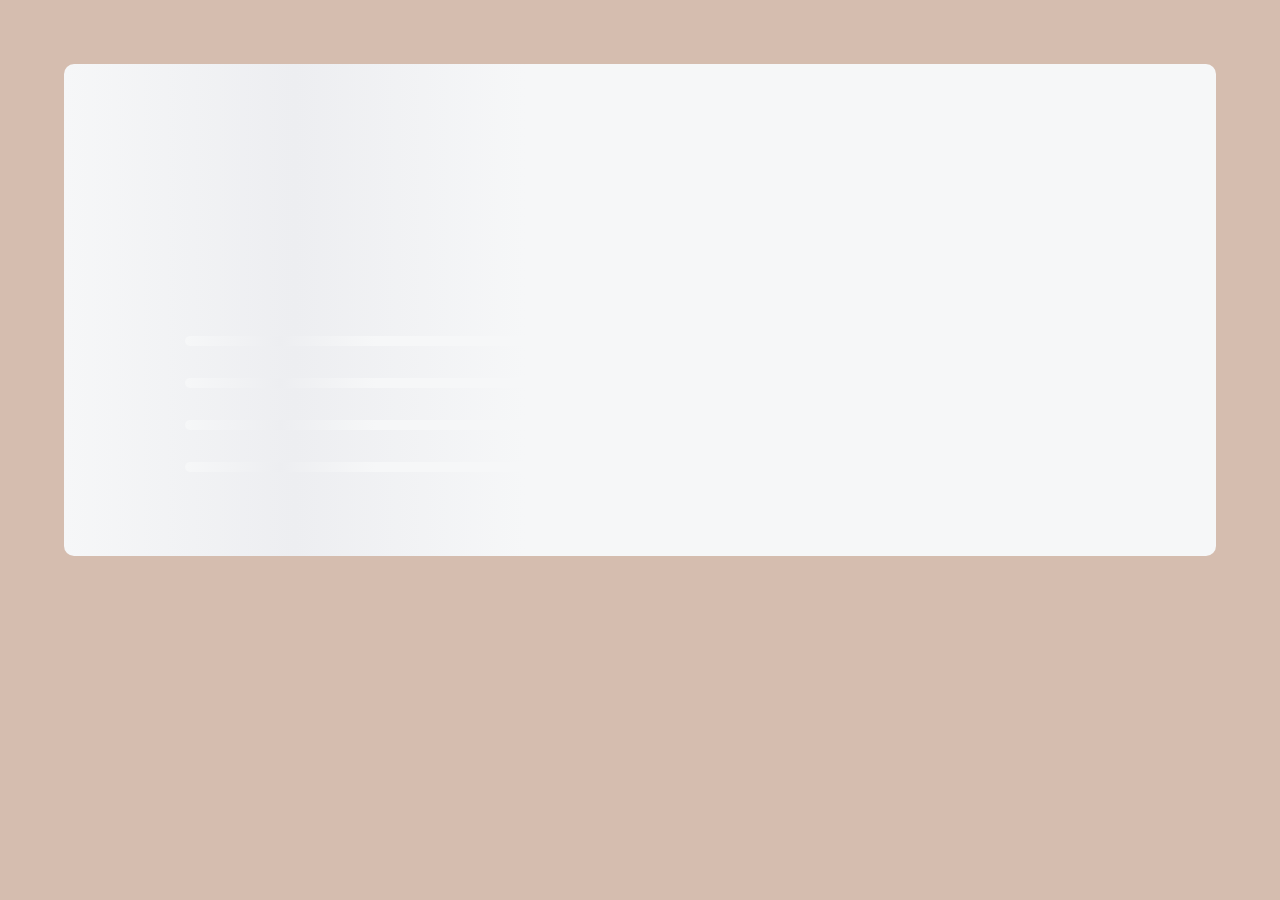
<file: index.html>
<!DOCTYPE html>
<html lang="en">
<head>
    <meta charset="UTF-8">
    <meta http-equiv="X-UA-Compatible" content="IE=edge">
    <meta name="viewport" content="width=device-width, initial-scale=1.0">
    <link href="https://fonts.googleapis.com/css2?family=Charis+SIL:ital,wght@0,400;1,900&family=Happy+Monkey&family=Mulish:wght@200&family=Orbitron:wght@500&family=Poppins:ital,wght@0,200;1,100&family=Roboto:wght@100;300;900&family=Ubuntu:wght@500;700&display=swap" rel="stylesheet">
    <link rel="stylesheet" href="style/home.css">
    <title>home page</title>
</head>
<body>
        <section class="wrapper">
            <div class="hero-container container  animated-bg" id="hero-container">
                    <header class="container ">
                        <div class="container-flex ">
                            <div class="site-title">
                                <h1 class="" id="title">&nbsp;</h1>
                            </div>
                            <nav class="" id="nav-link">&nbsp;</nav> 
                        </div> <!--container-->
                    </header>

                    <article class="container">
                        <div class="container-flex">
                            <div class="container container-flex">
                                <div class="info-text">
                                    <h2 class= "" id="info-text-title">&nbsp;</h2>
                                    
                                    <p id="excerpt">&nbsp;
                                       <span class="animated-bg animated-bg-text">&nbsp;</span>
                                        <span class="animated-bg animated-bg-text">&nbsp;</span>
                                        <span class="animated-bg animated-bg-text"> &nbsp;</span>
                                        <span class="animated-bg animated-bg-text">&nbsp;</span>
                                    </p>
                                  
                                </div>
                                <div class="home-img" id="hero-img">
                                </div>
                            </div>
                        </div>
                    </article>
            </div>
        </section>

        <script src="/index.js"></script>
</body>

</html>
</file>
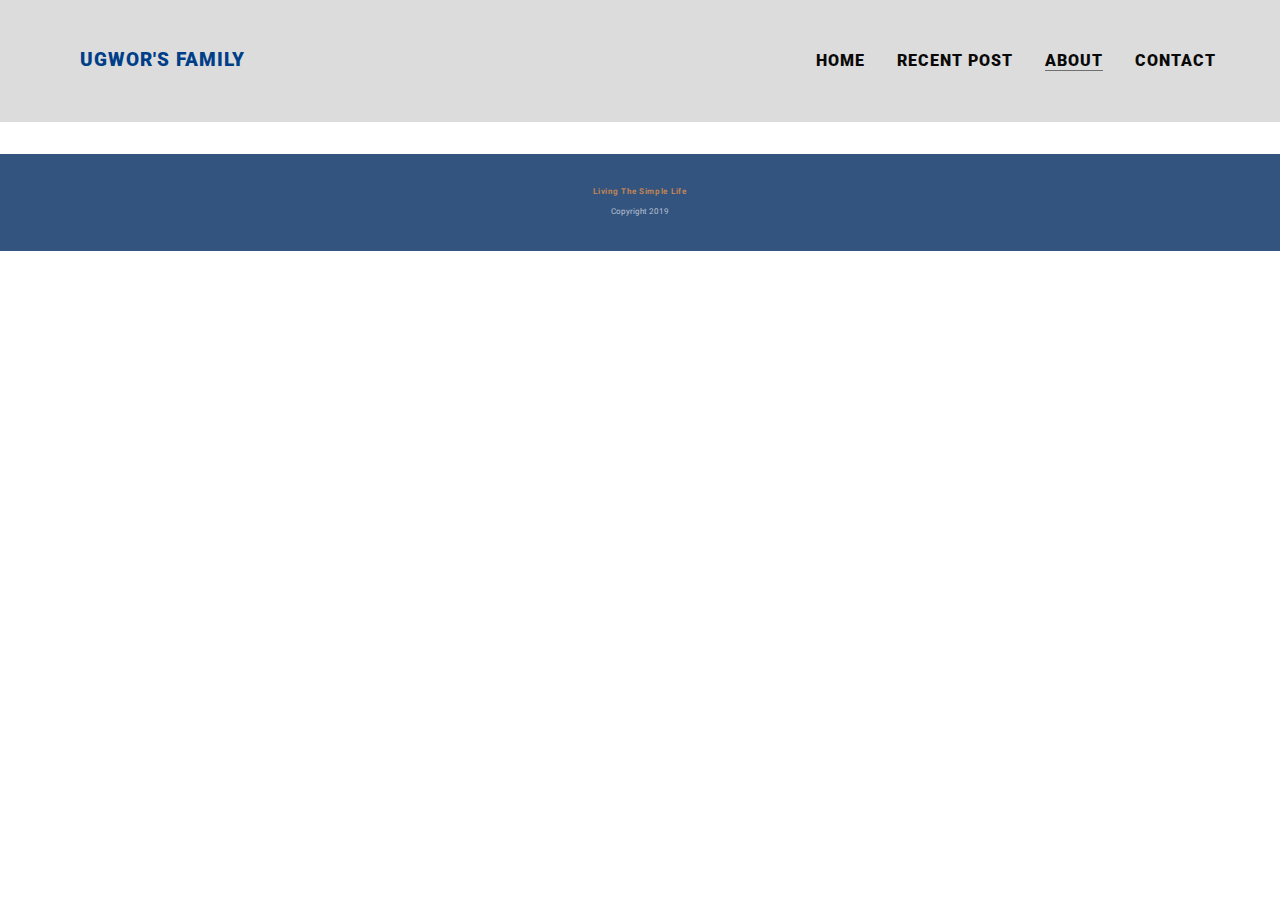
<file: about.html>
<html lang="en">
<head>
    <meta charset="UTF-8">
    <meta http-equiv="X-UA-Compatible" content="IE=edge">
    <meta name="viewport" content="width=device-width, initial-scale=1.0">
    <title>recent-post</title>
    <link href="https://fonts.googleapis.com/css2?family=Charis+SIL:ital,wght@0,400;1,700&family=Happy+Monkey&family=Mulish:wght@200&family=Orbitron:wght@500&family=Poppins:ital,wght@0,200;1,100&family=Roboto:wght@100;300;400&family=Ubuntu:wght@500;700&display=swap" rel="stylesheet">
    <link rel="stylesheet" href="/style/style.css">
</head>
<body class="grad">
    <header>
        <div class="container container-flex">
            <div class="site-title">
                <h1>UGWOR'S FAMILY</h1>
            </div>
            <nav>
                <ul>
                    <li><a href="index.html">Home</a></li>
                    <li><a href="recent.html">Recent post</a></li>
                    <li><a href="about.html" class="current-page">About</a></li>
                    <li><a href="contact.html">contact</a></li>
                </ul>
            </nav>
        </div> <!--container-->
    </header>


    <footer>
        <p><strong>Living the Simple Life</strong></p>
        <p>Copyright 2019</p>
    </footer>

   <script src="index.js"></script>
<body>
</file>
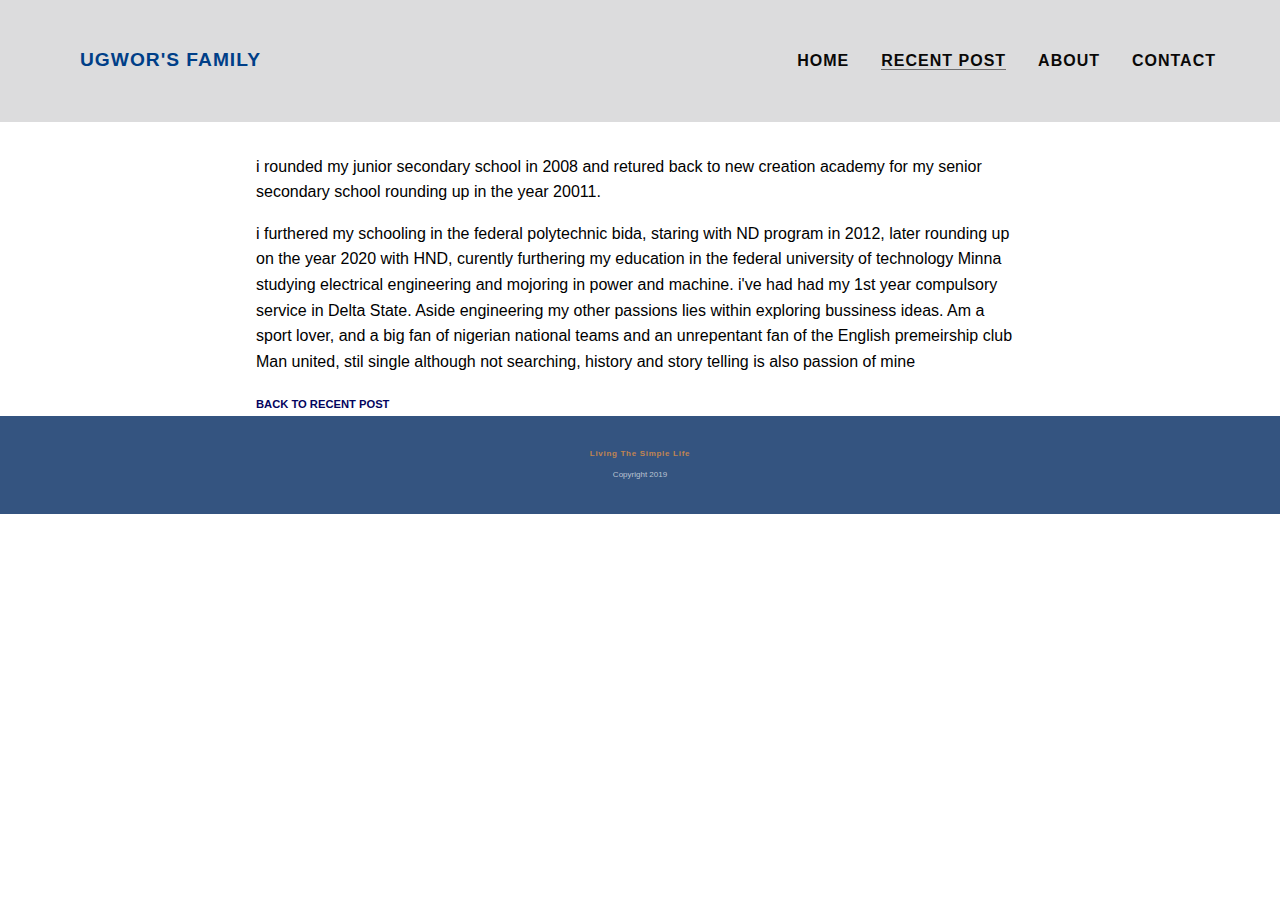
<file: chidike-article.html>
<!DOCTYPE html>
<html lang="en">
<head>
    <meta charset="UTF-8">
    <meta http-equiv="X-UA-Compatible" content="IE=edge">
    <meta name="viewport" content="width=device-width, initial-scale=1.0">
    <link rel="stylesheet" href="style/style.css">
    <title>Document</title>
</head>
<body>
    <header>
        <div class="container container-flex">
            <div class="site-title">
                <h1>UGWOR'S FAMILY</h1>
            </div>
            <nav>
                <ul>
                    <li><a href="index.html">Home</a></li>
                    <li><a href="recent.html" class="current-page">Recent post</a></li>
                    <li><a href="about.html">About</a></li>
                    <li><a href="contact.html">contact</a></li>
                </ul>
            </nav>
        </div> <!--container-->
    </header>

    <div class="article-site-container">
            <p class="article-body more-info-text">
                i rounded my junior secondary school in 2008 and retured back to new creation academy
                 for my senior secondary school rounding up in the year 20011.
                <p> 
                    i furthered my schooling in the federal polytechnic bida, staring with  ND program in 2012,
                    later rounding up on the year 2020 with HND, curently furthering my education in the
                    federal university of technology Minna studying electrical engineering and mojoring in
                    power and machine. i've had had my 1st year compulsory service in Delta State.
                    Aside engineering my other passions lies within exploring bussiness ideas.
                    Am a sport lover, and a big fan of nigerian national teams and an unrepentant fan
                    of the English premeirship club Man united, stil single although not searching,
                    history and story telling is also passion of mine
                </p>
            
            </p>
            
            <a href="recent.html" class="article-read-more">back to recent post</a>
           
    </div>

    <footer>
        <p><strong>Living the Simple Life</strong></p>
        <p>Copyright 2019</p>
    </footer>
    
    <script src="index.js"></script>
</body>
</html>
</file>
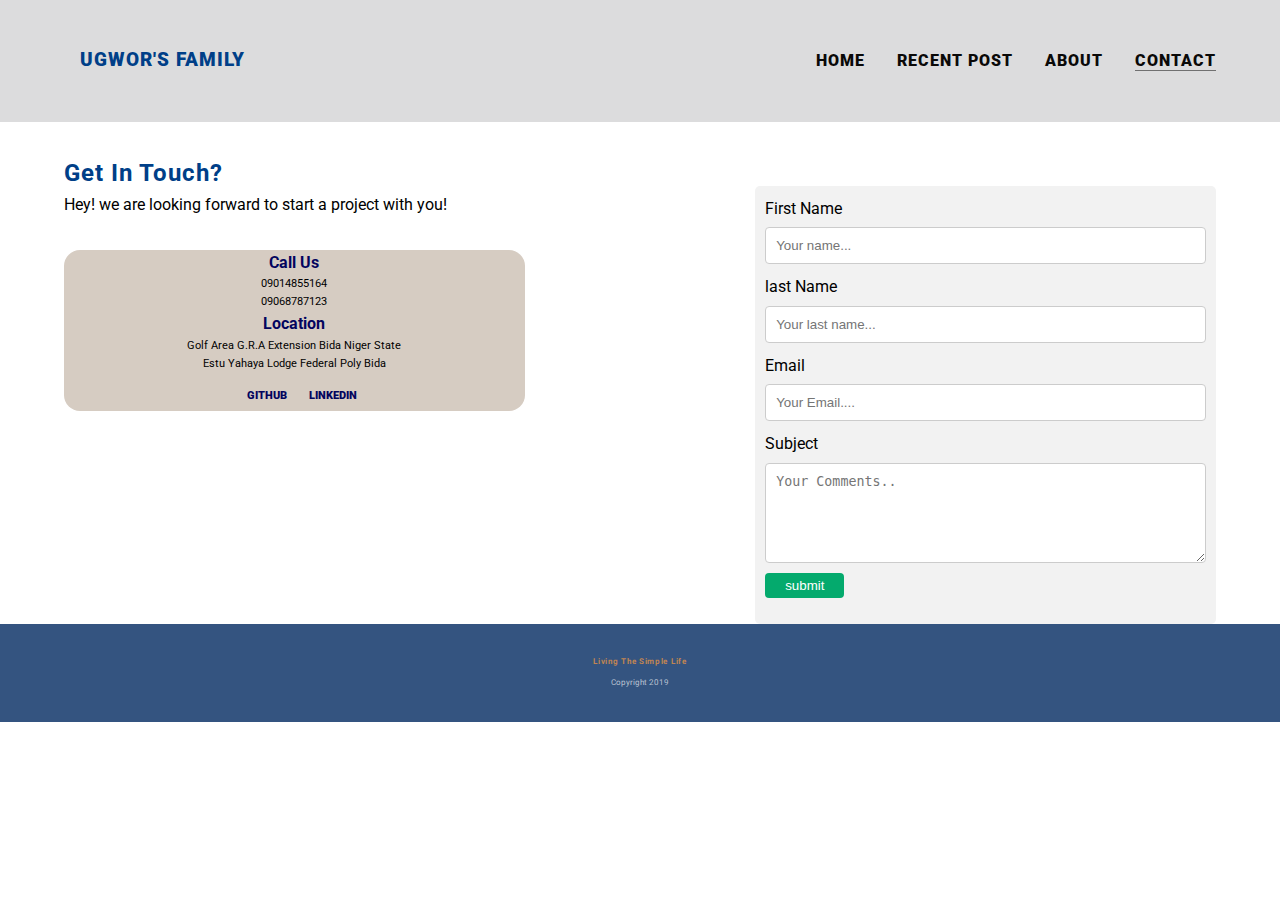
<file: contact.html>
<html lang="en">
<head>
    <meta charset="UTF-8">
    <meta http-equiv="X-UA-Compatible" content="IE=edge">
    <meta name="viewport" content="width=device-width, initial-scale=1.0">
    <link rel="stylesheet" href="style/style.css">
    <link href="https://fonts.googleapis.com/css2?family=Charis+SIL:ital,wght@0,400;1,700&family=Happy+Monkey&family=Mulish:wght@200&family=Orbitron:wght@500&family=Poppins:ital,wght@0,200;1,100&family=Roboto:wght@100;300;400&family=Ubuntu:wght@500;700&display=swap" rel="stylesheet">
    <title>contact-page</title>
</head>
<body>
    <header>
        <div class="container container-flex">
            <div class="site-title">
                <h1>UGWOR'S FAMILY</h1>
            </div>
            <nav>
                <ul>
                    <li><a href="index.html">Home</a></li>
                    <li><a href="recent.html">Recent post</a></li>
                    <li><a href="about.html">About</a></li>
                    <li><a href="contact.html" class="current-page">contact</a></li>
                </ul>
            </nav>
        </div> <!--container-->
    </header>


    <section class="container container-flex">
        <article class="contact-page">
            <h2 class="article-heading"> Get In Touch?</h2>
            <p class="article-body"> Hey! we are looking forward to start a project with you!</p>

            <div class="contact-info">
                <h2 class="contact-info-text">call us</h2>
                <span>09014855164</span><br>
                <span>09068787123</span>
                <h3 class="contact-info-text">location</h3>
                <p class="contact-address">Golf Area G.R.A Extension Bida Niger State</p>
                <p class="contact-address">Estu yahaya lodge Federal Poly Bida</p>
                <a class="contact-link" href="https://github.com/powei55">github</a>
                <a target="_blank" class="contact-link" href="https://www.linkedin.com/in/powei-ikechukwu">linkedin</a>
            </div>

         </article>

        

        <article class="form-container">
            <form action="/action_page.php">
                <label for="for name">First Name</label>
                <input type="text" id="fname" name="firstname" placeholder="Your name...">

                <label for="lname">last Name</label>
                <input type="text" id="lname" name="lastname" placeholder="Your last name...">

                <label for="for email">Email</label>
                <input type="text" id="email" name="email" placeholder="Your Email....">

                <label for="subject">Subject</label>
                <textarea name="subject" id="subject" placeholder="Your Comments.." style="height:100px;"></textarea>

                <input type="submit" value="submit">
            </form>
        </article>
    </section>

    <footer>
        <p><strong>Living the Simple Life</strong></p>
        <p>Copyright 2019</p>
    </footer>
    

    <script src="index.js"></script>
</body>
</html>
</file>
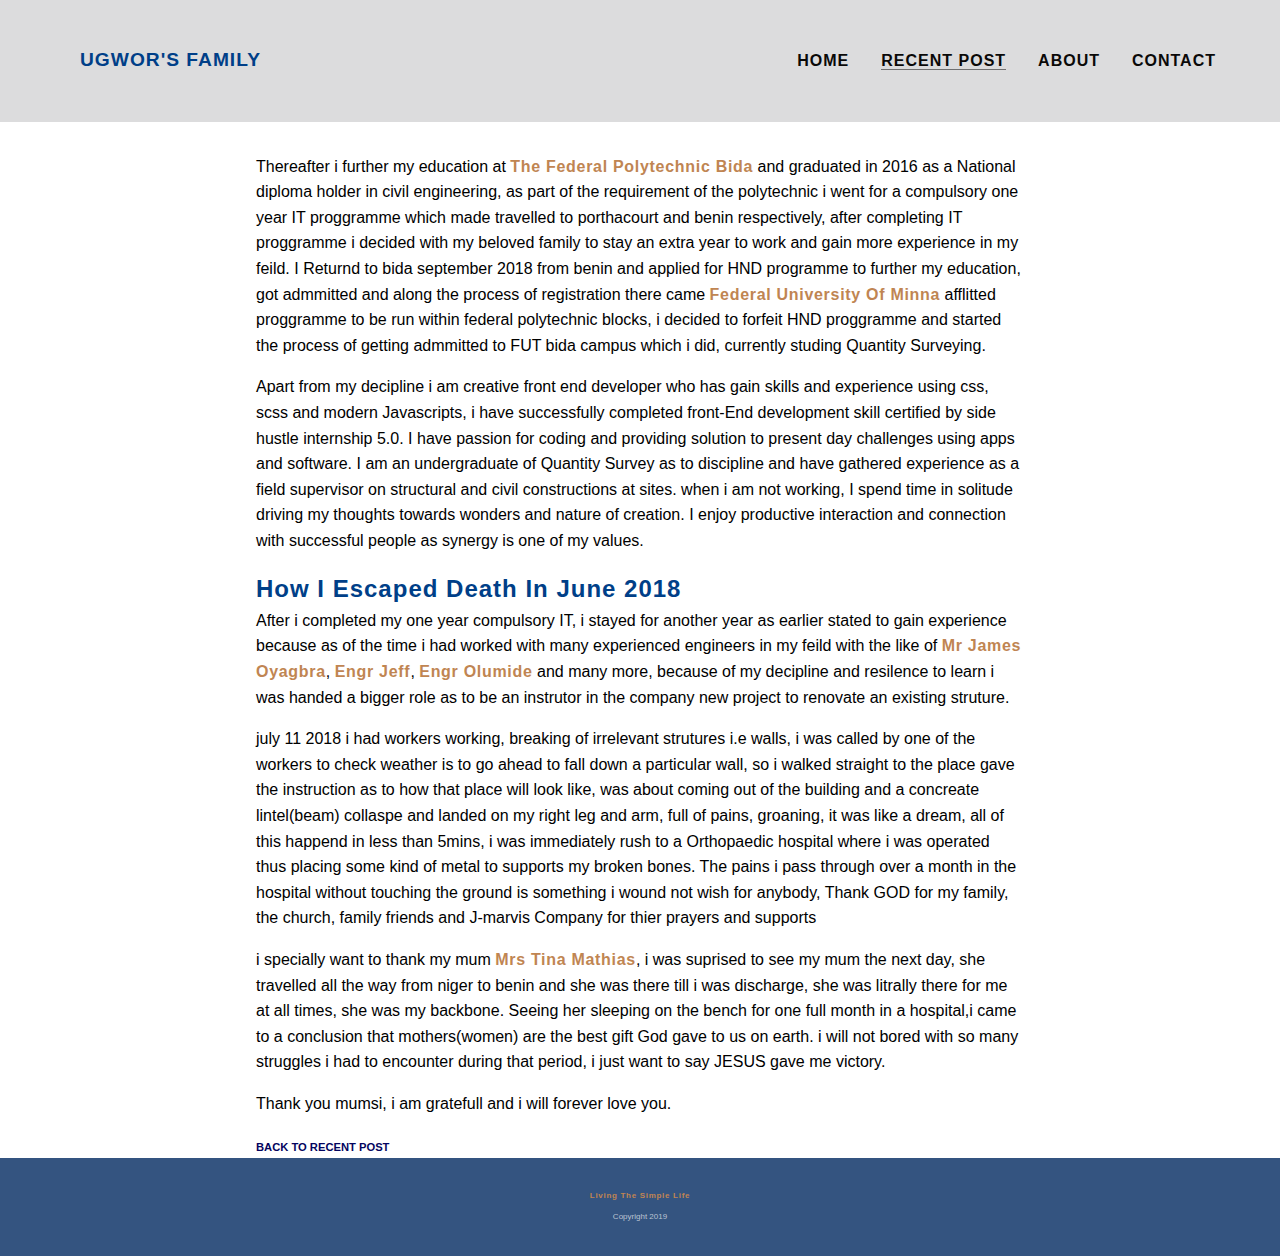
<file: ikechukwu.article.html>
<!DOCTYPE html>
<html lang="en">
<head>
    <meta charset="UTF-8">
    <meta http-equiv="X-UA-Compatible" content="IE=edge">
    <meta name="viewport" content="width=device-width, initial-scale=1.0">
    <link rel="stylesheet" href="style/style.css">
    <title>Document</title>
</head>
<body>
    <header>
        <div class="container container-flex">
            <div class="site-title">
                <h1>UGWOR'S FAMILY</h1>
            </div>
            <nav>
                <ul>
                    <li><a href="index.html">Home</a></li>
                    <li><a href="recent.html" class="current-page">Recent post</a></li>
                    <li><a href="about.html">About</a></li>
                    <li><a href="contact.html">contact</a></li>
                </ul>
            </nav>
        </div> <!--container-->
    </header>

    <div class="article-site-container">
            <p class="article-body more-info-text">
                Thereafter i further my education at <strong>the federal polytechnic bida</strong> and graduated in 2016 as a 
               National diploma holder in civil engineering, as part of the requirement of the polytechnic i went for a compulsory one year
                IT proggramme which made travelled to porthacourt and benin respectively, after completing IT proggramme
                i decided with my beloved family to stay an extra year to work and gain more experience in my feild. I Returnd
                to bida september 2018 from benin and applied for HND programme to further my education, got admmitted and along the
                process of registration there came <strong>federal university of minna</strong> afflitted proggramme to be run within federal polytechnic blocks, i decided to forfeit
                HND proggramme and started the process of getting admmitted to FUT bida campus which i did, currently studing Quantity
                Surveying.

                <p>
                    Apart from my decipline i am  creative front end developer who has gain skills and experience using css, scss and modern Javascripts,
                    i have successfully completed front-End development skill certified by side hustle internship 5.0.
                    I have passion for coding and providing solution to present day challenges using apps and software. 
                    I am an undergraduate of Quantity Survey as to discipline and have gathered experience as a field supervisor on structural and civil constructions at sites.
                    when i am not working, I spend time in solitude driving my thoughts towards wonders and nature of creation.
                    I enjoy productive interaction and connection with successful people as synergy is one of my values. 
                </p>

                <p>
                    <h2 class="article-heading">how i escaped death in june 2018</h2>
                    After i completed my one year compulsory IT, i stayed for another year as earlier stated to gain experience because
                    as of the time i had worked with many experienced engineers in my feild with the like of <strong>mr James oyagbra</strong>,
                    <strong>engr jeff</strong>, <strong>engr olumide</strong> and many more, because of my decipline and resilence to learn i was handed a bigger
                    role as to be an instrutor in the company new project to renovate an existing struture. 

                    <p>july 11 2018 i had workers working, breaking of irrelevant strutures i.e walls, i was called by one of the workers
                        to check weather is to go ahead to fall down a particular wall, so i walked straight to the place gave the instruction
                        as to how that place will look like, was about coming out of the building and a concreate lintel(beam) collaspe and landed on
                        my right leg and arm, full of pains, groaning, it was like a dream, all of this happend in less than 5mins, i was immediately
                        rush to a Orthopaedic hospital where i was operated thus placing some kind of metal to supports my broken bones. The pains i pass through
                         over a month in the hospital without touching the ground is something i wound not wish for anybody, Thank GOD for my family,
                          the church, family friends and J-marvis Company for thier prayers and supports</p>
                </p>
                <p>
                    i specially want to thank my mum <strong>mrs Tina mathias</strong>, i was suprised to see my mum the next day, she travelled
                    all the way from niger to benin and she was there till i was discharge, she was litrally there for me at all times, she was
                    my backbone. Seeing her sleeping on the bench for one full month in a hospital,i came to a conclusion that mothers(women) are 
                    the best gift God gave to us on earth. i will not bored with so many struggles i had to encounter during that period, i just want
                    to say JESUS gave me victory.
                </p>
                <p>Thank you mumsi, i am gratefull and i will forever love you.</p>
            </p>


            
           
              
            <a href="recent.html" class="article-read-more">back to recent post</a>
       
           
    </div>
    <footer>
        <p><strong>Living the Simple Life</strong></p>
        <p>Copyright 2019</p>
    </footer>
   
    <script src="index.js"></script>
</body>
</html>
</file>
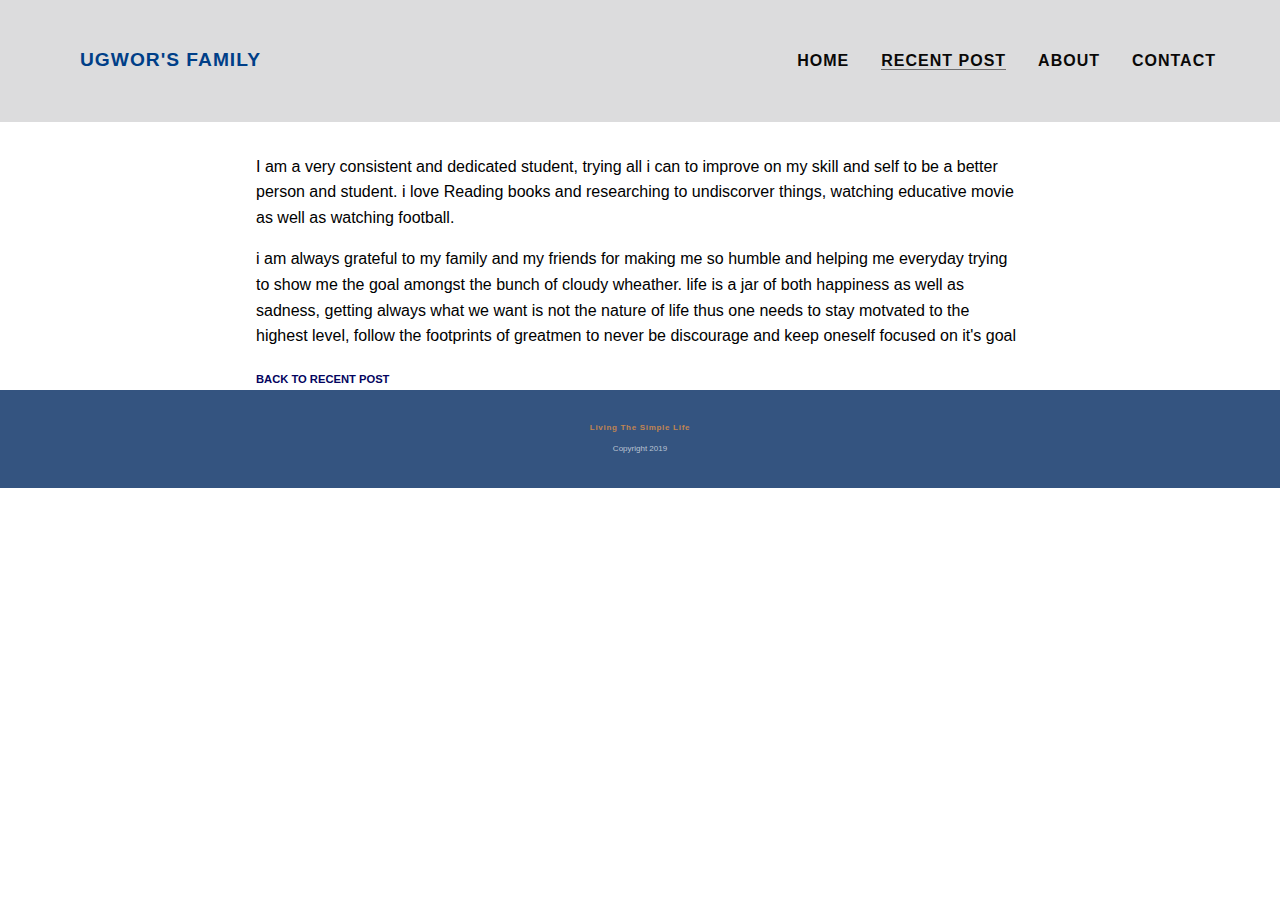
<file: obinna-article.html>
<!DOCTYPE html>
<html lang="en">
<head>
    <meta charset="UTF-8">
    <meta http-equiv="X-UA-Compatible" content="IE=edge">
    <meta name="viewport" content="width=device-width, initial-scale=1.0">
    <link rel="stylesheet" href="style/style.css">
    <title>Document</title>
</head>
<body>
    <header>
        <div class="container container-flex">
            <div class="site-title">
                <h1>UGWOR'S FAMILY</h1>
            </div>
            <nav>
                <ul>
                    <li><a href="index.html">Home</a></li>
                    <li><a href="recent.html" class="current-page">Recent post</a></li>
                    <li><a href="about.html">About</a></li>
                    <li><a href="contact.html">contact</a></li>
                </ul>
            </nav>
        </div> <!--container-->
    </header>

    <div class="article-site-container">
            <p class="article-body more-info-text">
                I am a very consistent and dedicated student, trying all i can to improve
                 on my skill and self to be a better person and student. i love Reading
                books and researching to undiscorver things, watching educative movie
                 as well as watching football.

                 <p>
                    i am always grateful to my family and my friends for making me so humble
                     and helping me everyday trying to show me the goal amongst the bunch of cloudy
                    wheather. life is a jar of both happiness as well as sadness, getting always 
                    what we want is not the nature of life thus one needs to stay motvated to the highest
                    level, follow the footprints of greatmen to never be discourage and keep oneself 
                    focused on it's goal
                </p>
            </p>
            
            <a href="recent.html" class="article-read-more">back to recent post</a>


    </div>

    <footer>
        <p><strong>Living the Simple Life</strong></p>
        <p>Copyright 2019</p>
    </footer>

    <script src="index.js"></script>
</body>
</html>
</file>
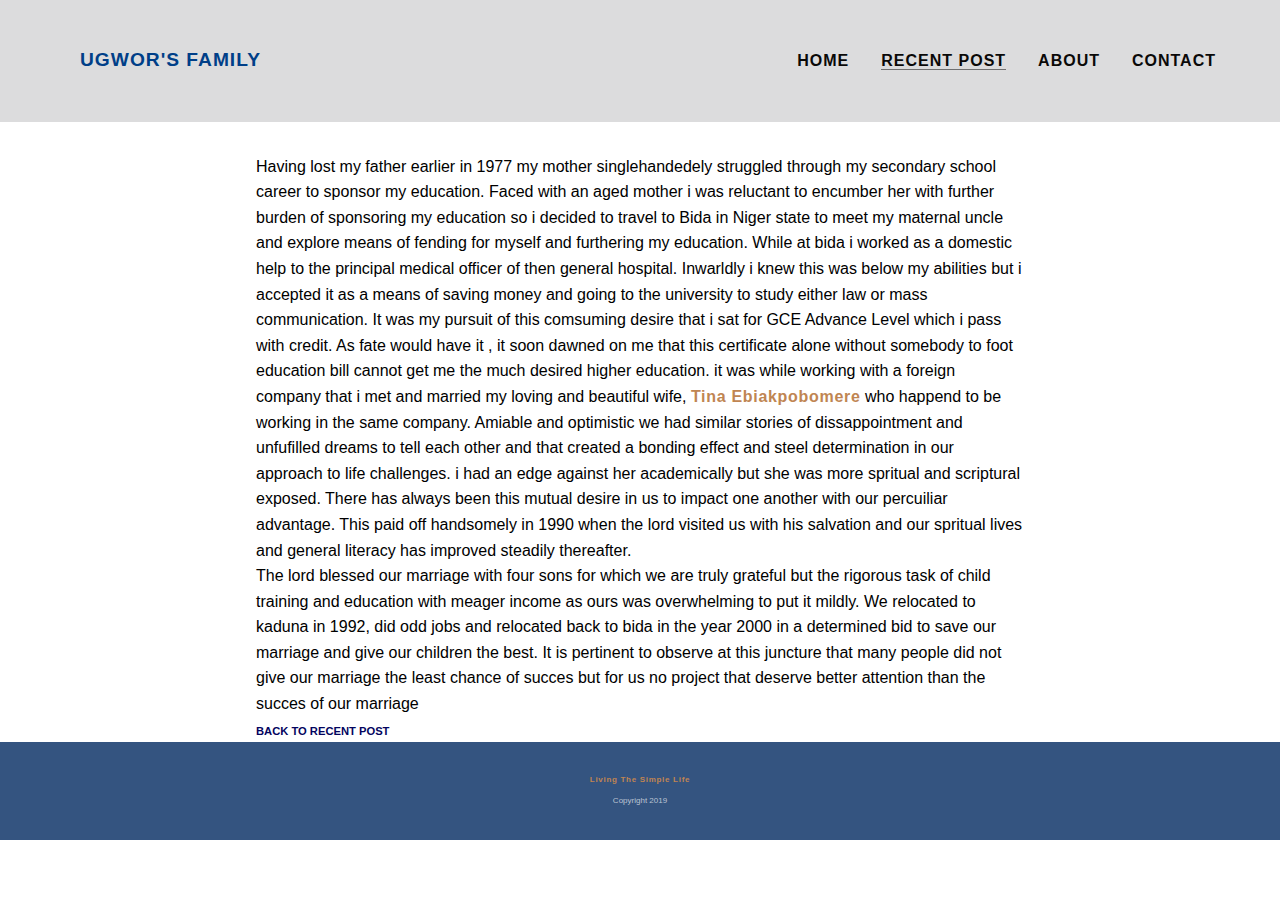
<file: pastor-article.html>
<!DOCTYPE html>
<html lang="en">
<head>
    <meta charset="UTF-8">
    <meta http-equiv="X-UA-Compatible" content="IE=edge">
    <meta name="viewport" content="width=device-width, initial-scale=1.0">
    <link rel="stylesheet" href="style/style.css">
    <title>Document</title>
</head>
<body>
    <header>
        <div class="container container-flex">
            <div class="site-title">
                <h1>UGWOR'S FAMILY</h1>
            </div>
            <nav>
                <ul>
                    <li><a href="index.html">Home</a></li>
                    <li><a href="recent.html" class="current-page">Recent post</a></li>
                    <li><a href="about.html">About</a></li>
                    <li><a href="contact.html">contact</a></li>
                </ul>
            </nav>
        </div> <!--container-->
    </header>

    <div class="article-site-container">
            <p class="article-body more-info-text">
                Having lost my father earlier in 1977 my mother singlehandedely struggled through 
                my secondary school career to sponsor my education. Faced with an aged mother
                i was reluctant to encumber her with further burden of sponsoring my education 
                so i decided to travel to Bida in Niger state to meet my maternal uncle and explore
                means of fending for myself and furthering my education. While at bida i worked 
                as a domestic help to the principal medical officer of then general hospital.
                Inwarldly i knew this was below my abilities but i accepted it as a means of
                saving money and going to the university to study either law or mass communication.
                It was my pursuit of this comsuming desire that i sat for GCE Advance  Level which i
                pass with credit. As fate would have it , it soon dawned on me that this certificate
                alone without somebody to foot education bill cannot get me the much desired higher
                education. it was while working with a foreign company that i met and married my loving
                and beautiful wife, <strong>tina Ebiakpobomere</strong> who happend to be working in the
                same company. Amiable and optimistic we had similar stories of dissappointment and unfufilled
                dreams to tell each other and that created a bonding effect and steel determination
                in our approach to life challenges. i had an edge against her academically but she 
                was more spritual and scriptural exposed. There has always been this mutual desire 
                in us to impact one another with our percuiliar advantage. This paid off handsomely
                in 1990 when the lord visited us with his salvation and our spritual lives and general
                literacy has improved steadily thereafter.  
            </p>

            <p class="article-body more-info-text">
                The lord blessed our marriage with four sons for which we are truly grateful but the rigorous
                task of child training and education with meager income as ours was overwhelming to put it mildly.
                We relocated to kaduna in 1992, did odd jobs and relocated back to bida in the year 2000 in a determined
                bid to save our marriage and give our children the best. It is pertinent to observe at this juncture
                that many people did not give our marriage the least chance of succes but for us no project
                that deserve better attention than the succes of our marriage
            </p>
            <a href="recent.html" class="article-read-more">back to recent post</a>
    
    </div>

    <footer>
        <p><strong>Living the Simple Life</strong></p>
        <p>Copyright 2019</p>
    </footer>

    <script src="index.js"></script>
</body>
</html>
</file>
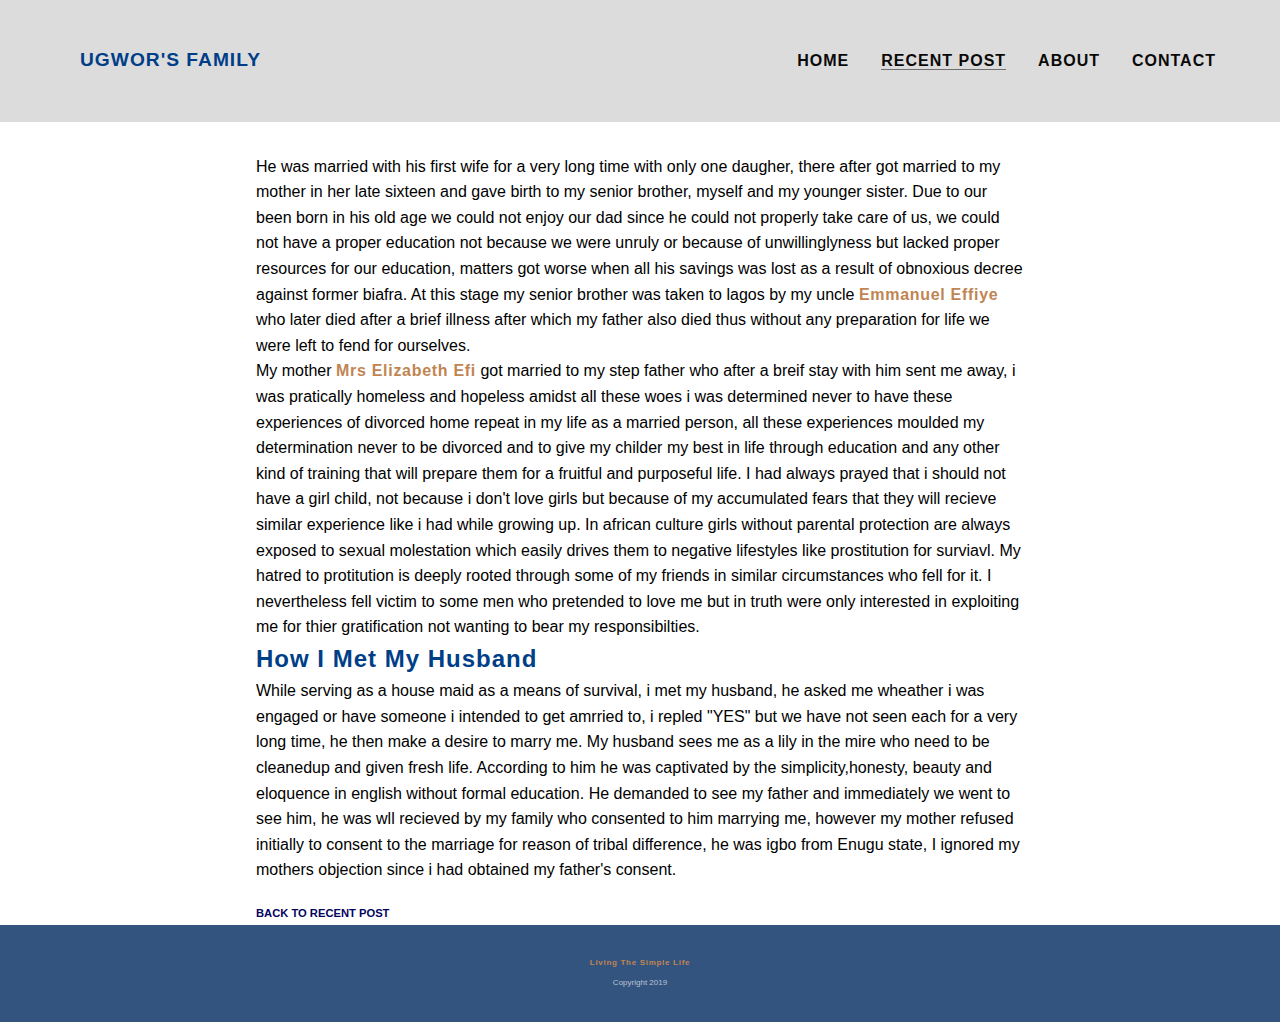
<file: tina-article.html>
<!DOCTYPE html>
<html lang="en">
<head>
    <meta charset="UTF-8">
    <meta http-equiv="X-UA-Compatible" content="IE=edge">
    <meta name="viewport" content="width=device-width, initial-scale=1.0">
    <link rel="stylesheet" href="style/style.css">
    <title>Document</title>
</head>
<body>
    <header>
        <div class="container container-flex">
            <div class="site-title">
                <h1>UGWOR'S FAMILY</h1>
            </div>
            <nav>
                <ul>
                    <li><a href="index.html">Home</a></li>
                    <li><a href="recent.html" class="current-page">Recent post</a></li>
                    <li><a href="about.html">About</a></li>
                    <li><a href="contact.html">contact</a></li>
                </ul>
            </nav>
        </div> <!--container-->
    </header>

    <div class="article-site-container">
            <p class="article-body more-info-text">He was married with his first wife for a very long time with only one daugher,
                there after got married to my mother in her late sixteen and gave birth to my senior brother, 
                myself and my younger sister. Due to our been born in his old age we could not enjoy our dad 
                since he could not properly take care of us, we could not have a proper education not because we
                were unruly or because of unwillinglyness but lacked proper resources for our education, matters 
                got worse when all his savings was lost as a result of obnoxious decree against former biafra.
                 At this stage my senior brother was taken to lagos by my uncle <strong> emmanuel Effiye</strong> 
                 who later died after a brief illness after which my father also died thus without any preparation
                  for life we were left to fend for ourselves.
            </p>
            <p class="article-body more-info-text">
                My mother <strong>mrs elizabeth efi</strong> got married to my step father who after a breif stay with
                him sent me away, i was pratically homeless and hopeless amidst all these woes i was determined never
                to have these experiences of divorced home repeat in my life as a married person, all these experiences 
                moulded my determination never to be divorced and to give my childer my best in life through education
                and any other kind of training that will prepare them for a fruitful and purposeful life. I had always
                prayed that i should not have a girl child, not because i don't love girls but because of my
                accumulated fears that they will recieve similar experience like i had while growing up.
                In african culture girls without parental protection are always exposed to sexual molestation
                which easily drives them to negative lifestyles like prostitution for surviavl. My hatred to
                protitution is deeply rooted through some of my friends in similar circumstances who fell for it.
                I nevertheless fell victim to some men who pretended to love me but in truth were only interested in exploiting me for thier gratification not wanting to bear my responsibilties.
            </p>
            <p  class="article-body more-info-text">
                <h2 class="article-heading">how i met my husband</h2>
                While serving as a house maid as a means of survival, i met my husband, he asked
                me wheather i was engaged or have someone i intended to get amrried to, i repled
                "YES" but we have not seen each for a very long time, he then make a desire
                to marry me. My husband sees me  as a lily in the mire who need to be cleanedup
                and given fresh life. According to him he was captivated by the simplicity,honesty,
                beauty and eloquence in english without formal education. He demanded to see my 
                 father and immediately we went to see him, he was wll recieved by my family who
                consented to him marrying me, however my mother refused initially to consent to 
                the marriage for reason of tribal difference, he was igbo from Enugu state, I ignored
                 my mothers objection since i had obtained my father's consent.
            </p>
            <a href="recent.html" class="article-read-more">back to recent post</a>
       
           
    </div>
    <footer>
        <p><strong>Living the Simple Life</strong></p>
        <p>Copyright 2019</p>
    </footer>

    <script src="index.js"></script>
</body>
</html>
</file>
<file: style/home.css>
* {
    box-sizing: border-box;
}
body {
    margin: 0;
    font-size: 1rem;
    font-family: 'Roboto', sans-serif;
    
}
.home-img, img {
    display: block;
    max-width: 100%;
    object-fit: cover;
    margin: 0;
    width: 100%;
    border-radius: 10px;
}



/* typography */
h1 {
    color: #003f88;
    font-size: 1rem;
    margin: 0;
    font-weight: 900;
    letter-spacing: 1px;
}

h2 {
   color: #118ab2;
    font-size: 1rem;
    text-transform: uppercase;
}
p { 
    color:#212529 ;
    font-weight: 300 ;
    font-size: 1rem;
    width: 70%;
    letter-spacing: 1px;
}
.info-text {
    display: flex;
    flex-direction: column;
    justify-content: flex-start;
    font-family: 'Happy Monkey', cursive;
    font-weight: 900;
}
#excerpt {
    text-transform: capitalize;
    font-weight: 700;
    font-size: 1.5rem;
    color: #118ab2;
}


/* layout */
.wrapper {
    display:  block;
    position: absolute;
    width: 100vw;
    height: 100vh;
    top: 0;
    left: 0;
    bottom: 0;
    right: 0;
    background-color:#d5bdaf;
}
.hero-container {
    position: relative;
    display: block;
    border-radius: 10px;
   
    
}
.container {
    margin: 0 auto;
    width: 90%;
    max-width: 1400px;
 }
 .container-flex {
    display: flex;
    flex-direction: column;
    justify-content: space-between;
    
    
 }
 header {
    padding: .5em 0;
    
    
 }
 
 
 /* navigation */
 nav ul {
    display: flex;
    flex-direction: column;
    margin-bottom: 0;
    padding-bottom: 0;
    font-weight: 900;
    font-size: .8rem;
    list-style: none;
    text-transform: uppercase;
    letter-spacing: 1px;
 }
 nav li {
    margin: .5em 0;
 }
 nav a {
    text-decoration: none;
    color: #0a0908;
 }
 li a:hover,
 li a:focus,
 li a :active {

    color: #003f88;
    font-weight: 700;
 }
 .current-page {
    border-bottom: 1px solid #707070;
 }
/* animination */

 .animated-bg {
    background-image: linear-gradient(to right,
     #f6f7f8 0%, 
     #edeef1 10%,
      #f6f7f8 20%, 
      #f6f7f8 100%
      );
    background-size:  200% 100%;
    animation: bgPos 1s linear infinite;
}
.animated-bg-text {
    border-radius: 50px;
    display: inline-block;
    margin: .2em;
    height: 10px;
    width: 100%;
}

@keyframes bgPos {
    0% {
        background-position: 50% 0;
    }

    100% {
        background-position: -150% 0;
    }
}
 

 /*@media screen from 510px to 750px */
 @media (min-width:500px) {
    .hero-container {
        background-color: #99582a;
    }
    .animated-bg-text {
        width: 500%;
        margin: .5em;
    }
    
    .container {
        margin: 0 auto;
    }
    header {
        text-align: center;
        
    }
    nav ul {
        flex-direction: row;
        justify-content: center;
        
    }
    nav li {
        margin: 0 auto;
        font-size: 1rem;
    }
    .info-text {
        margin-top: 0;
        order: 1;
    }
    img {
        flex-direction: column;
        order: -1;
    }
    h1 {
        font-size: 2rem;
    }
    h2,p {
        text-align: center;
        width: 100%;
    }
    h2 {
        padding-bottom: 0;
    }

    .wrapper {
        background-color: #fff;
     }
    
    
 }

 @media (min-width:750px) {
    .hero-container {
        background-color: #797270;
    }
    .container {
        margin: 4em auto;
    }

    .wrapper {
        background-color:#d5bdaf;
    }
    .container-flex{
        flex-direction: row;
        padding-bottom: 0;
    }
    
    h1 {
        font-size: 2rem;
    }
    h2,p  {
        width: 70%;
        
    }
    p {
        margin: 0;
    }
    
    nav ul {
       margin-left: 1rem; 
       padding: 0;
       
    }
    nav li {
        font-size: 1rem;
        margin-left: 2rem ;
    }
   
    img {
        order: 1;
    }
    .info-text {
        order: -1;
    }
   
    
    
 }


 /* media Quries for phones and tablets */
 @media (max-width:500px) {
    .hero-container {
        background-color:#92aa83 ;
    }
    .container {
        margin: 0 auto;
    }
    .container-flex {
        padding-bottom: 0;
    }
    header {
        text-align: center;
        padding: .2rem 0;
    }
    h1 {
        font-size: 2rem;
        color: #003f88;
    }
    nav li {
        font-size: 1.2rem;
        margin: .8em 0;
    }
   
   
    .info-text {
        text-align: center;
        width: 100%;
        order: 1;
     }
    
   
    h2,p {
        text-align: center;
        width: 100%;
        font-size: 1rem;
    }
    h2 {
        padding-bottom: 0;
    }
    p {
        font-size: .9rem;
    }
    
    .wrapper {
       background-color: #fff;
    }

 }
</file>
<file: style/style.css>
body {
    margin :0;
    font-size: 1rem;
    font-family: 'Roboto', sans-serif; 
    line-height: 1.6;
    box-sizing: border-box;
}

* {
   box-sizing: border-box;
}
.grad {
   background: #ffffff;
}
img {
   display: block;
   max-width: 100%;
   object-fit: cover;
}

/* p { margin: 0;} */

/*========== 
typography
============*/
strong {
   text-transform: capitalize;
   letter-spacing: .7px;
   color: #c08552;
}

h1 {
    font-size: 1rem;
    color: #003f88;
    letter-spacing: 1px;
    font-weight: 900;
}
h2 {
   font-size: 1.5rem;
}
.article-featured {
   border-bottom:  3px solid #5e503f;
}

.article-heading {
   margin: 0;
   padding: 0;
   font-size: 1.5rem;
}


.article-info,
.article-read-more {
   font-size: 1rem;
   margin: 0;
   padding: 0;
}
.article-read-more {
   color: #03045e;
   text-decoration: none;
   font-weight: 700;
   text-transform: uppercase;
 }


 .article-read-more:hover, 
 .article-read-more:focus {
   color: #ef233c;
 }

.sidebar-title {
   margin: 0;
   padding: 0;
}
.sidebar-title,
.article-heading {
   color: #003f88;
   text-transform: capitalize;
   letter-spacing: 1px;
}


/*========== 
layout
============*/

 header {
   margin-bottom: 2em;
    padding: 2em 0;
    background: #dcdcdd;
    text-align: center;
 }
 footer {
   background:#345480;
   color: rgba(255,255,255, .65);
   text-align: center;
   padding: 3em 0;
   font-size: .5rem;
}
 .container {
    width: 90%;
    max-width: 2000px;
    margin: 0px auto;
 }
 .container-flex {
    display: flex;
    flex-direction: column;
    justify-content: space-between;
 }
 /* .article-recent-main {
   border: 2px solid black;
 } */

 @media (min-width:510px) {
    header {
        text-align: center;
    }
    h1 {
      font-size: 1.2rem;
    }
   

   .site-title {
      margin-left: 1em;
   }
   .article-recent {
      margin-bottom: 2rem;
    }
   .article-image {
      width: 10em;
        width: 100%;
        order: -2;
        object-fit: cover;
        /* min-height: 200px; */
     }
  
    .container-flex {
        /* flex-direction: row; */
    }
    
   
    
 }
 /* navigation */
 nav ul {
   margin-left: 1rem;
    display: flex;
    padding: 0;
    list-style: none;  
    justify-content: center;
    font-weight: 900;
 }

 nav li {
    margin-left: 2em;
    font-size: 1rem;
    
 }
 li a {
    text-decoration: none;
    color: #0a0908;
   letter-spacing: 1px;
    text-transform: uppercase;
 }

 li a:hover,
 li a:focus {
    color: #003f88;
    font-weight: 700;
 }
 .current-page {
    border-bottom: 1px solid #707070;
 }
 

 /* article */

.article-recent-main {
   
}
.article-image {
   margin-bottom: .75em;
}
 .article-featured {
      padding-bottom: 2em;
      margin-bottom: 2em;
 }
 .article-recent {
      display: flex;
      flex-direction: column;
 }

 .article-recent-main {
   order: 2;
 }

 .article-recent-secondary {
   order: 1;
 }
 .article-body {
   margin: 0;
 }
  
 @media (min-width:750px) {
   .container-flex {
      flex-direction: row;
   }
   main {
      width: 60%;
    }
    aside {
      margin: 0 2em;
      width: 30%;
    }
    nav li {
      font-size: 1rem;
    }
   .article-recent {
      flex-direction: row;
      justify-content: space-between;
      margin-bottom: 2em;
   }

   .article-recent-main {
      width: 60%;
   }

   .article-recent-secondary {
      width: 30%;
   }

   .article-featured {
      display: flex;
      flex-direction: column;
   }

   .article-image{
      margin: 0;
     max-width:100%;
      order: -2;
      object-fit: cover;
      /* min-height: 200px; */
   }

   .article-heading {
      margin: 0;
      font-size: .8rem;
   }

   .article-info,
   .article-read-more {
      font-size: .7rem;
      margin: 0;
   }

   .article-body {
      font-size: 1rem;
      margin: 0;
   }

   .sidebar-title {
      /* margin-top: 0; */
      font-size: 1rem;
    }

    .sidebar-widget {
      margin-bottom: 1rem;
    }

 }

 
 /* aside */
 
 .sidebar-widget {
   color:#2b2d42 ;
   display: flex;
   flex-direction: column;
   justify-content: flex-start;
   margin-bottom: 2em;
   border: 20px solid #efefef;
   margin-bottom: 2em;
   padding: 1em;
  }


 /* ===============
   contact-page
 ==================*/
 
  .contact-page, .article-heading {
   font-size: 1.5rem;
  }
  .contact-page .article-body {
   margin-bottom: 2rem;
  }
  .contact-info {
   text-align: center;
   background: #d6ccc2;
   border-radius: 1rem;
  }
  .contact-info-text {
   font-size: 1rem;
   text-transform: capitalize;
   margin: 0;
   color: #03045e;
  }
  .contact-address {
   font-size: .7rem;
   text-transform: capitalize;
   margin: 0;
   padding: 0;
  }
  span {
   font-size: .7rem;
   margin: 0;
  }

  .contact-link {
   padding-left: 1rem;
   text-decoration: none;
   font-size: .7rem;
   text-transform: uppercase;
   margin: 0;
   display: inline-block;
   color: #03045e;
   font-weight: 900;
  }
  .contact-link:hover,
  .contact-link:focus {
   color:#dda15e;
  }

  /* form */
  
 .form-container {
   border-radius: 5px;
   background: #f2f2f2;
   padding: 10px;
   margin-top: 2rem;
 }


 input[type=text], select, textarea {
   width: 100%;
   padding: 10px;
   border: 1px solid #ccc;
   border-radius: 4px;
   box-sizing: border-box;
   margin-top: 6px;
   margin-bottom: 10px;
   resize: vertical;
 }
 input[type=submit] {
   background-color: #04aa6d;
   color: white;
   padding: 5px 20px;
   border: none;
   border-radius: 4px;
   cursor: pointer;
 }
 input[type=submit]:hover {
   background-color: #45a049;
 }
 label {
   font-size: 1rem;
 }

 /*==================
 tina-article-page 
 =====================*/ 
 .article-site-container {
   width: 60%;
   max-width: 2000px;
   margin: 0px auto;
 }
 @media(max-width:500px) {
   .article-site-container {
      width: 90%;
   }
 }
 

 @media (min-width:675px) {
   .contact-page, .form-container {
      width: 40%;
   }

 }

 /* media Queries */

 @media (max-width:500px) {
   body{
    /* text-align: center; */
   }
   nav ul {
      flex-direction: column;
      margin-left: 2rem;
      margin: 0;
  }
  nav li {
   margin: .5em 0;
   font-size: 1.2rem;
}
header {
   margin-bottom: 1em;
    padding: 1em 0;
 }
  
   h1 {
      font-size: 1rem;
   }
   .article-heading {
      font-size: 1rem;
   }
   .article-info,
   .article-read-more {
      font-size: .8rem;
   }
   .article-image {
      margin: 0;
   }
   .article-body {
      margin: 0;
      font-size: 1rem;
   }
   .article-featured {
      padding-bottom: 1em;
      margin-bottom: 1em;
 }
 .article-recent {
   margin-bottom: 2rem;
 }
 .sidebar-title {
   font-size: 1rem;
 }
 .sidebar-widget {
   margin-bottom: 1rem;
 }
 .article-image {
    width: 12em;
      width: 100%;
      order: -2;
      object-fit: cover;
      /* min-height: 200px; */
   }

}
</file>
